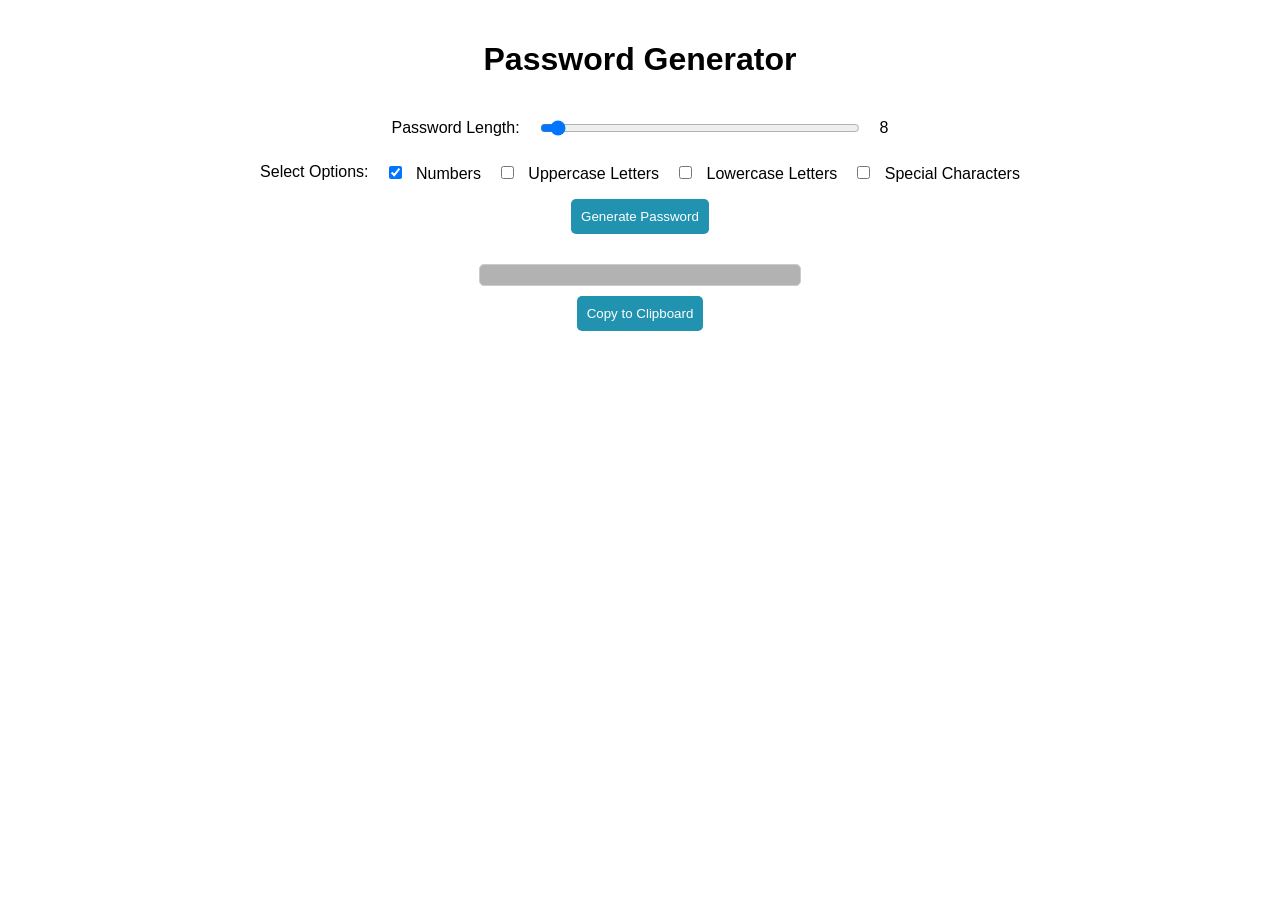
<file: index.html>
<!DOCTYPE html>
<html lang="en">
<head>
    <meta charset="UTF-8">
    <meta name="viewport" content="width=device-width, initial-scale=1.0">
    <title>Password Generator</title>
    <style>
        body {
            font-family: Arial, sans-serif;
            text-align: center;
            margin: 0;
            <img src="images/page1.jpg" width="100%" height="auto">
            color: white;
            height: 100vh;
            display: flex;
            flex-direction: column;
            align-items: center;
            justify-content: flex-start;
            padding-top: 20px;
        }
        input, select, button {
            margin: 10px;
            padding: 10px;
            border-radius: 5px;
            border: none;
            outline: none;
        }
        input[type="range"] {
            width: 300px;
        }
        #password {
            margin-top: 20px;
            padding: 10px;
            border: 1px solid #ccc;
            display: inline-block;
            width: 300px;
            background: rgba(0, 0, 0, 0.3);
            border-radius: 5px;
            text-align: left;
            letter-spacing: 5px;
            user-select: none;
        }
        button {
            cursor: pointer;
            background: #2193b0;
            color: white;
            transition: background 0.3s;
        }
        button:hover {
            background: #6dd5ed;
        }
        .inline-group, .complexity-group {
            display: flex;
            justify-content: center;
            align-items: center;
            gap: 10px;
        }
    </style>
</head>
<body>
<h1>Password Generator</h1>
<div class="inline-group">
    <label for="length">Password Length:</label>
    <input type="range" id="length" min="8" max="35" oninput="showValue(this.value)" value="8">
    <span id="rangeValue">8</span>
</div>
<div class="complexity-group">
    <label>Select Options:</label>
    <label><input type="checkbox" id="numbers" checked> Numbers</label>
    <label><input type="checkbox" id="uppercase"> Uppercase Letters</label>
    <label><input type="checkbox" id="lowercase"> Lowercase Letters</label>
    <label><input type="checkbox" id="special"> Special Characters</label>
</div>
<button onclick="generatePassword()">Generate Password</button>
<div id="password" title="Password Generated"></div>
<button onclick="copyPassword()">Copy to Clipboard</button>

<script>
    function showValue(val) {
        document.getElementById("rangeValue").textContent = val;
    }

    function generatePassword() {
        const length = parseInt(document.getElementById('length').value);
        let charset = "";

        if (document.getElementById('numbers').checked) charset += "0123456789";
        if (document.getElementById('uppercase').checked) charset += "ABCDEFGHIJKLMNOPQRSTUVWXYZ";
        if (document.getElementById('lowercase').checked) charset += "abcdefghijklmnopqrstuvwxyz";
        if (document.getElementById('special').checked) charset += "!@#$%^&*()_-+=<>?/";

        if (!charset) {
            alert("Please select at least one option.");
            return;
        }

        let password = Array.from(crypto.getRandomValues(new Uint8Array(length)), byte => charset[byte % charset.length]).join('');
        const passwordDiv = document.getElementById('password');
        passwordDiv.textContent = '*'.repeat(password.length);
        passwordDiv.dataset.password = password;
    }

    function copyPassword() {
        const passwordDiv = document.getElementById('password');
        const password = passwordDiv.dataset.password;
        if (!password) {
            alert("No password to copy!");
            return;
        }
        navigator.clipboard.writeText(password).then(() => alert("Password copied to clipboard!"))
        .catch(() => alert("Failed to copy password."));
    }
</script>
</body>
</html>
</file>
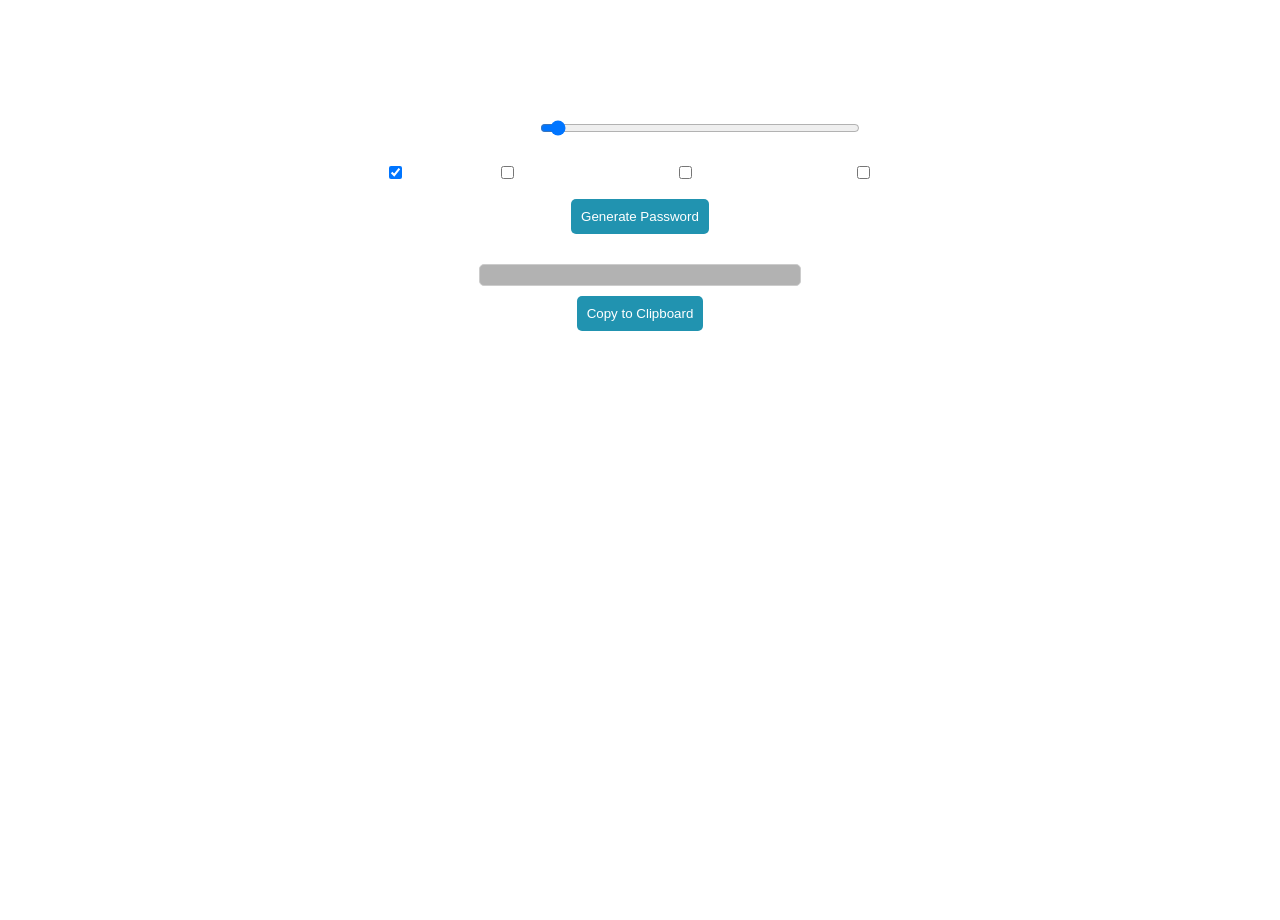
<file: Test2.html>
<!DOCTYPE html>
<html lang="en">
<head>
    <meta charset="UTF-8">
    <meta name="viewport" content="width=device-width, initial-scale=1.0">
    <title>Password Generator</title>
    <style>
        body {
            font-family: Arial, sans-serif;
            text-align: center;
            margin: 0;
            background: url('https://t3.ftcdn.net/jpg/05/01/52/08/240_F_501520893_x8gYkwZDz5L1KNxKzhQ1LVl3kkDTbaEL.jpg') no-repeat center center fixed;
            background-size: cover;
            color: white;
            height: 100vh;
            display: flex;
            flex-direction: column;
            align-items: center;
            justify-content: flex-start;
            padding-top: 20px;
        }
        input, select, button {
            margin: 10px;
            padding: 10px;
            border-radius: 5px;
            border: none;
            outline: none;
        }
        input[type="range"] {
            width: 300px;
        }
        #password {
            margin-top: 20px;
            padding: 10px;
            border: 1px solid #ccc;
            display: inline-block;
            width: 300px;
            background: rgba(0, 0, 0, 0.3);
            border-radius: 5px;
            text-align: left;
            letter-spacing: 5px;
            user-select: none;
        }
        button {
            cursor: pointer;
            background: #2193b0;
            color: white;
            transition: background 0.3s;
        }
        button:hover {
            background: #6dd5ed;
        }
        .inline-group, .complexity-group {
            display: flex;
            justify-content: center;
            align-items: center;
            gap: 10px;
        }
    </style>
</head>
<body>
<h1>Password Generator</h1>
<div class="inline-group">
    <label for="length">Password Length:</label>
    <input type="range" id="length" min="8" max="35" oninput="showValue(this.value)" value="8">
    <span id="rangeValue">8</span>
</div>
<div class="complexity-group">
    <label>Select Options:</label>
    <label><input type="checkbox" id="numbers" checked> Numbers</label>
    <label><input type="checkbox" id="uppercase"> Uppercase Letters</label>
    <label><input type="checkbox" id="lowercase"> Lowercase Letters</label>
    <label><input type="checkbox" id="special"> Special Characters</label>
</div>
<button onclick="generatePassword()">Generate Password</button>
<div id="password" title="Password Generated"></div>
<button onclick="copyPassword()">Copy to Clipboard</button>

<script>
    function showValue(val) {
        document.getElementById("rangeValue").textContent = val;
    }

    function generatePassword() {
        const length = parseInt(document.getElementById('length').value);
        let charset = "";

        if (document.getElementById('numbers').checked) charset += "0123456789";
        if (document.getElementById('uppercase').checked) charset += "ABCDEFGHIJKLMNOPQRSTUVWXYZ";
        if (document.getElementById('lowercase').checked) charset += "abcdefghijklmnopqrstuvwxyz";
        if (document.getElementById('special').checked) charset += "!@#$%^&*()_-+=<>?/";

        if (!charset) {
            alert("Please select at least one option.");
            return;
        }

        let password = Array.from(crypto.getRandomValues(new Uint8Array(length)), byte => charset[byte % charset.length]).join('');
        const passwordDiv = document.getElementById('password');
        passwordDiv.textContent = '*'.repeat(password.length);
        passwordDiv.dataset.password = password;
    }

    function copyPassword() {
        const passwordDiv = document.getElementById('password');
        const password = passwordDiv.dataset.password;
        if (!password) {
            alert("No password to copy!");
            return;
        }
        navigator.clipboard.writeText(password).then(() => alert("Password copied to clipboard!"))
        .catch(() => alert("Failed to copy password."));
    }
</script>
</body>
</html>
</file>
